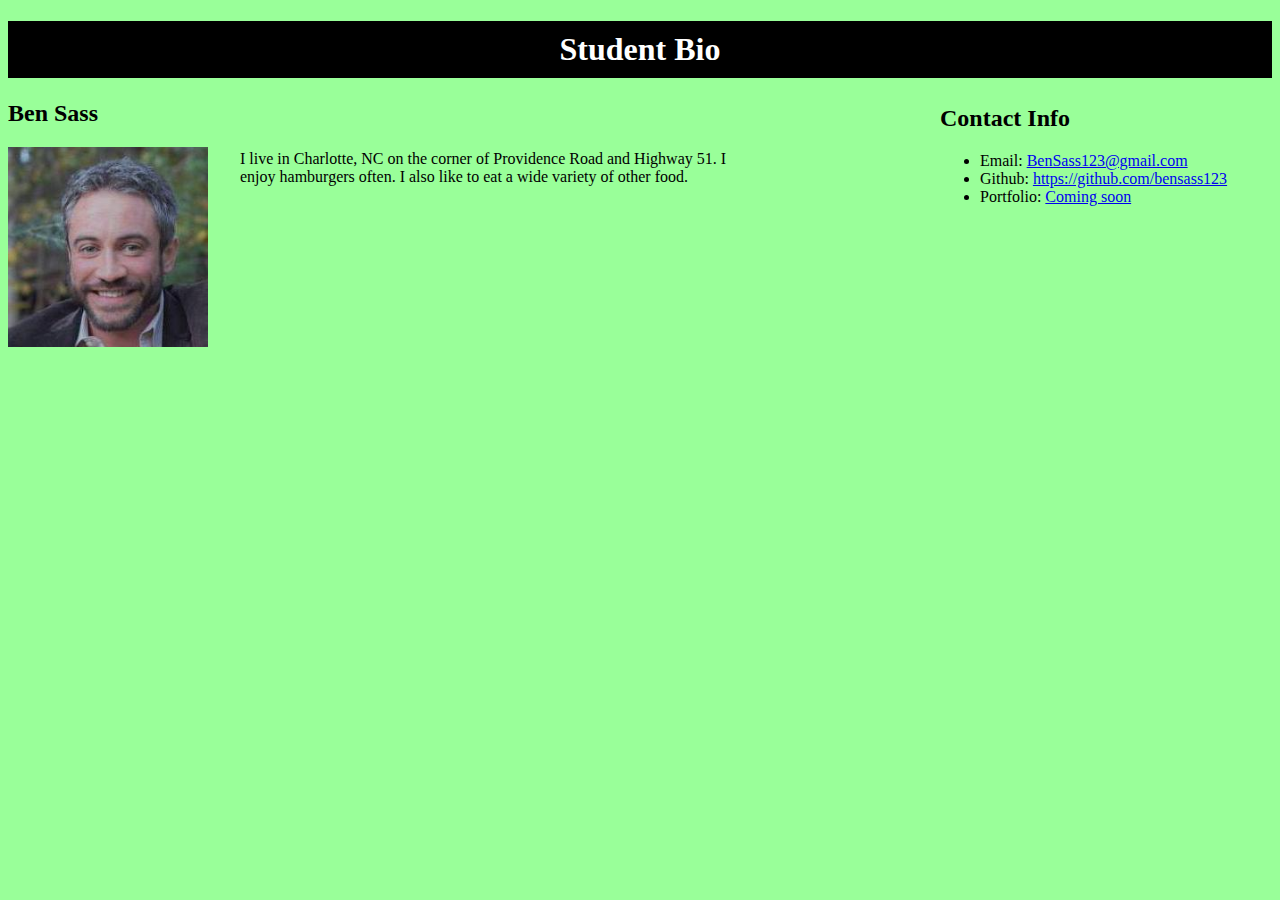
<file: bio.html>
<!DOCTYPE html>
<html>
<body>

<head>
	<title>Student Bio</title>
	<link rel="stylesheet" href="bio.css">
</head>

<h1>Student Bio</h1>

<h2>Ben Sass</h2>

<img src ="ben.jpg" alt ="Ben" title ="Ben" height ="200" width ="200">

<div class="bio">


I live in Charlotte, NC on the corner of Providence Road and Highway 51. I enjoy hamburgers often.  I also like to eat a wide variety of other food.


</div>

<div class ="contactinfo">
<h2>Contact Info</h2>

<ul>
	<li>Email: <a href="#">BenSass123@gmail.com</a></li>
	<li>Github: <a href="#">https://github.com/bensass123</a></li>
	<li>Portfolio: <a href="#">Coming soon</a></li>
</ul>
</div>
</body>
</html>
</file>
<file: bio.css>
body {
	background-color: #99ff99;

	}

h1 {
	text-align: center;
	background-color: black;
	color: white;
	padding:10px 10px 10px 10px;
}

h2 {
	text-align: left;
}

h3 {
	text-align: left;
}

img {

}

.bio {
	position: absolute;
	left: 240px;
	top: 150px;
	height: 200px;
	width: 40%;
}

.contactinfo {
	position: absolute;
	left: 940px;
	top: 85px;
	height: 200px;
	width: 50%;
}
</file>
